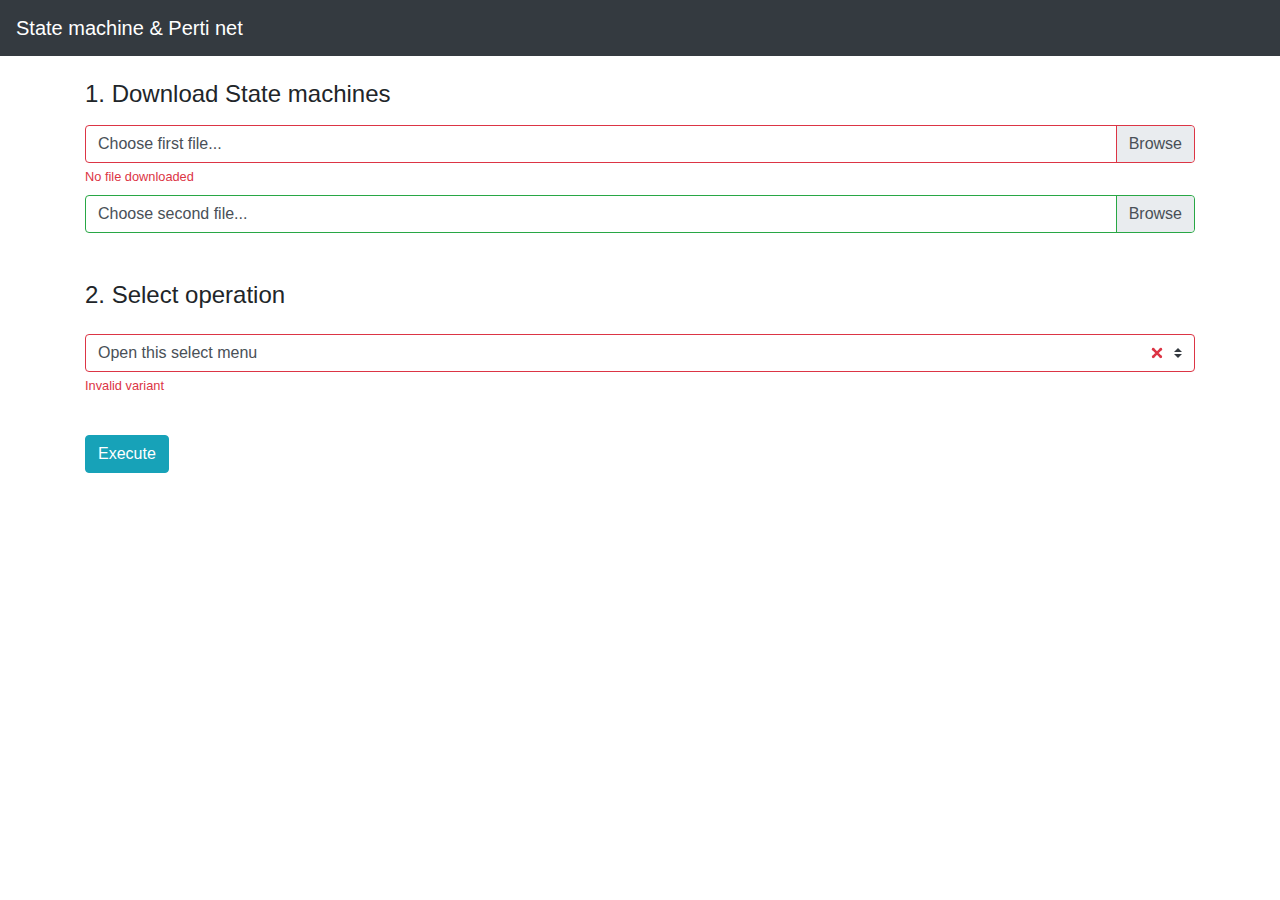
<file: OperationsSM.html>
<html>
    <head>
        <title>State machine & Perti net</title>
        <link rel="stylesheet" href="css/bootstrap.min.css" />
        <script src="lib/jquery-3.2.1.min.js"></script>
        <script src="lib/jquery-3.4.1.min.js"></script>
        <script src="lib/bootstrap.min.js"></script>
        <script src="js/fileWorking.js"></script>
        <script src="js/common.js"></script>
    </head>
    <body>
        <nav class="navbar navbar-expand-lg navbar-dark bg-dark">
            <a class="navbar-brand" href="index.html">State machine & Perti net</a>
        </nav>
        <div class="container" id="sm-form">
            <h4 class="display-5 mt-4 ">1. Download State machines</h4>
            <form class="was-validated">
                <div class="custom-file mb-4 mt-2">
                    <input type="file" class="custom-file-input" id="firstSM" required>
                    <label class="custom-file-label" for="firstSM">Choose first file...</label>
                    <div class="invalid-feedback">No file downloaded</div>
                </div>
                <div class="custom-file mb-4 mt-2">
                    <input type="file" class="custom-file-input" id="secondSM">
                    <label class="custom-file-label" for="secondSM">Choose second file...</label>
                </div>
                <h4 class="display-5 mt-4 mb-4">2. Select operation</h4>
                <div class="form-group mt-2">
                    <select class="custom-select"  id="operation" required>
                        <option value="">Open this select menu</option>
                        <option value="1">Complement</option>
                        <option value="2">Union</option>
                        <option value="3">Intersection</option>
                    </select>
                    <div class="invalid-feedback">Invalid variant</div>
                </div>
                <button class="btn btn-info mt-4" type="submit">Execute</button>
            </form>
        </div>
    </body>
    <script src="js/operationsHendlers.js"></script>
</html>
</file>
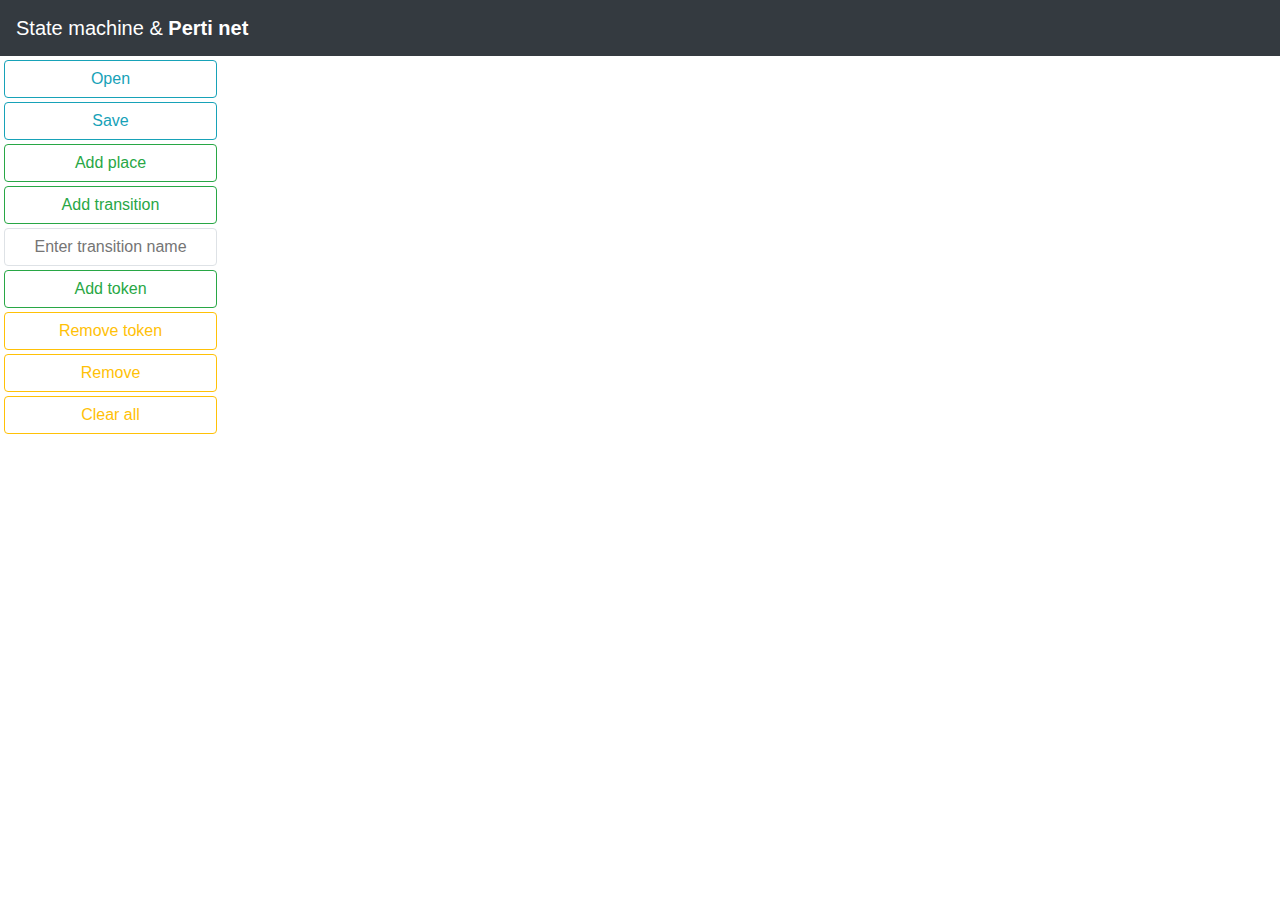
<file: PetriNet.html>
<html>
    <head>
        <title>Perti net</title>
        <script src="lib/jquery-3.4.1.min.js"></script>
        <script src="lib/raphael.min.js"></script>
        <script src="lib/jquery-3.2.1.min.js"></script>
        <script src="lib/bootstrap.min.js"></script>
        <link rel="stylesheet" href="css/bootstrap.min.css" />
        <link rel="stylesheet" href="css/common.css" />
        <script src="js/common.js"></script>
        <script src="js/PNFunctions.js"></script>
        <script src="js/fileWorking.js"></script>
        
    </head>
    <body onload="loadPage()">
        <div id="wrapper">
            <nav class="navbar navbar-expand-lg navbar-dark bg-dark">
                <a class="navbar-brand" href="index.html">State machine & <b>Perti net</b></a>
            </nav>
            <div class="row ml-1 pt-1">
                <div>
                    <button class="d-block col btn btn-outline-info mb-1" id="btnOpen">Open</button>
                    <input id="fileinput" type="file" style="display:none;" onchange="processNewFile('PN')"/>
                    <button class="d-block col btn btn-outline-info mb-1" id="btnSave">Save</button>

                    <button class="d-block col btn btn-outline-success mb-1" id="btnAddPlace">Add place</button>
                    <button class="d-block col btn btn-outline-success mb-1" id="btnAddTransition">Add transition</button>
                    <input type="text" class="form-control-plaintext border rounded mb-1 text-center" id="transitionName" placeholder="Enter transition name">
                    <button class="d-block col btn btn-outline-success mb-1" id="btnAddToken">Add token</button>

                    <button class="d-block col btn btn-outline-warning mb-1" id="btnRemToken">Remove token</button>
                    <button class="d-block col btn btn-outline-warning mb-1" id="btnRemove">Remove</button>
                    <button class="d-block col btn btn-outline-warning mb-1" id="btnClearAll">Clear all</button>
                </div>
                <div class="col-10" id="canvas"></div>
            </div>
        </div>
    </body>
    <script src="js/script.js"></script>
    <script src="js/converter.js"></script>
</html>
</file>
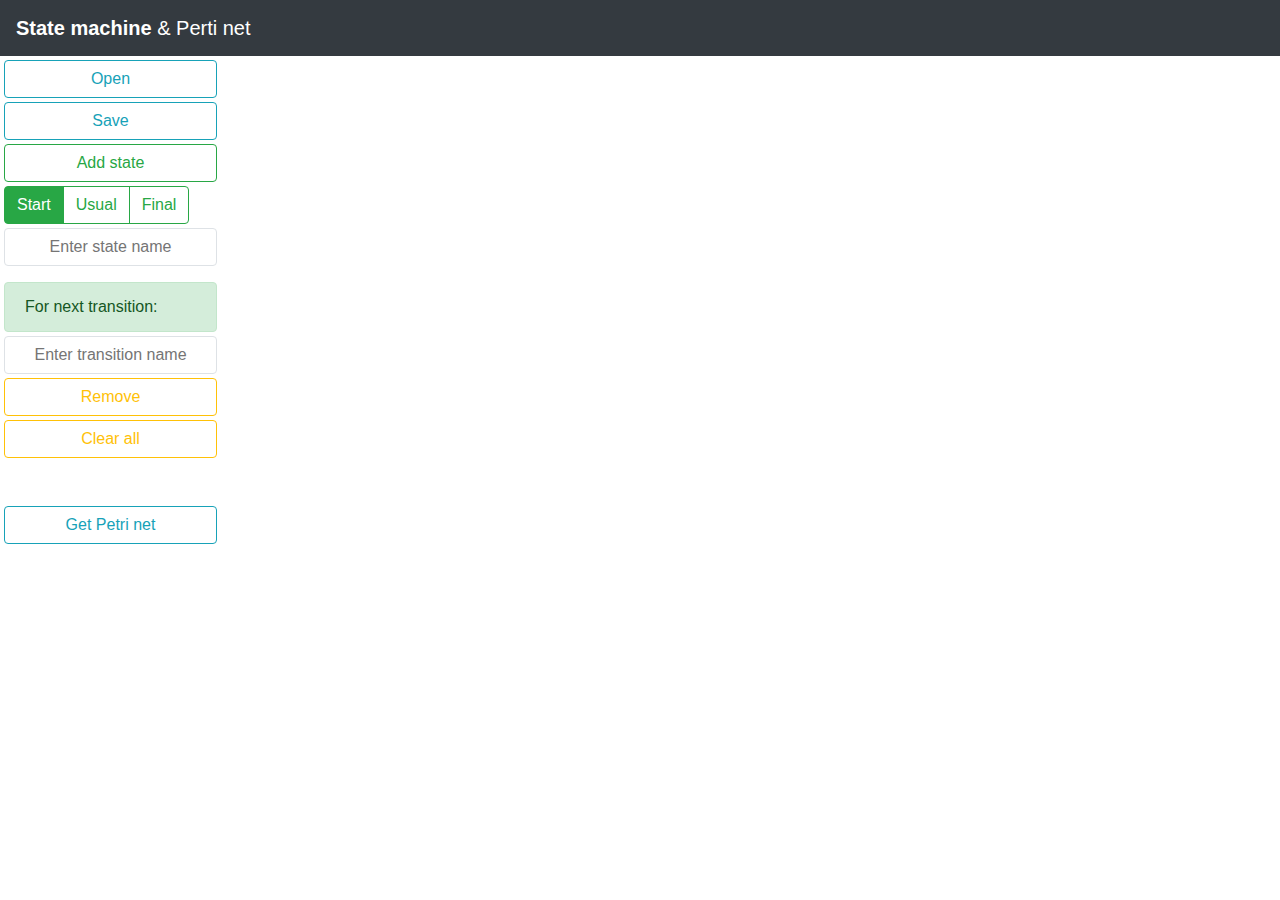
<file: StateMachine.html>
<html>
    <head>
        <title>State machine</title>
        <script src="lib/jquery-3.4.1.min.js"></script>
        <script src="lib/raphael.min.js"></script>
        <script src="lib/jquery-3.2.1.min.js"></script>
        <script src="lib/bootstrap.min.js"></script>
        <link rel="stylesheet" href="css/bootstrap.min.css" />
        <link rel="stylesheet" href="css/common.css" />
        <script src="js/common.js"></script>
        <script src="js/SM/SMFunctions.js"></script>
        <script src="js/fileWorking.js"></script>
    </head>
    <body onload="loadPage()">
        <div id="wrapper">
            <nav class="navbar navbar-expand-lg navbar-dark bg-dark">
                <a class="navbar-brand" href="index.html"><b>State machine</b> & Perti net</a>
            </nav>
            <div class="row ml-1 pt-1" style="position: relative;">
                <div>
                    <button class="d-block col btn btn-outline-info mb-1" id="btnOpen">Open</button>
                    <input id="fileinput" type="file" style="display:none;" onchange="processNewFile('SM')"/>
                    <button class="d-block col btn btn-outline-info mb-1" id="btnSave">Save</button>

                    <button class="d-block col btn btn-outline-success mb-1" id="btnAddState">Add state</button>
                    <div id="stateType" class="btn-group btn-group-toggle mb-1" data-toggle="buttons">
                        <label class="btn btn-outline-success active">
                            <input type="radio" name="options" id="startState" checked value="Start">Start
                        </label>
                        <label class="btn btn-outline-success">
                            <input type="radio" name="options" id="usualState">Usual
                        </label>
                        <label class="btn btn-outline-success">
                            <input type="radio" name="options" id="finalState">Final
                        </label>
                    </div>
                    <input type="text" class="form-control-plaintext border rounded mb-3 text-center" id="stateName" placeholder="Enter state name">
                    <div class="alert alert-success mb-1" role="alert">For next transition:</div>
                    <input type="text" class="form-control-plaintext border rounded mb-1 text-center" id="transitionName" placeholder="Enter transition name">

                    <button class="d-block col btn btn-outline-warning mb-1" id="btnRemove">Remove</button>
                    <button class="d-block col btn btn-outline-warning mb-5" id="btnClearAll">Clear all</button>

                    <button class="d-block col btn btn-outline-info mb-1" id="btnConvertToPN">Get Petri net</button>
                </div>
                <div class="col-10" id="canvas"></div>
                <div id="toast-start" class="toast ml-auto" role="alert" data-delay="3000" data-autohide="true" style="position: absolute; top: 10; right: 40;">
                    <div class="toast-header bg-danger">
                        <strong class="mr-auto text-white">Attention!</strong>
                    </div>
                    <div class="toast-body">
                        Start state alreay exists!
                    </div>
                </div>
                <div id="toast-arrow" class="toast ml-auto" role="alert" data-delay="3000" data-autohide="true" style="position: absolute; top: 10; right: 40;">
                    <div class="toast-header bg-danger">
                        <strong class="mr-auto text-white">Attention!</strong>
                    </div>
                    <div class="toast-body">
                        Arrow between this states alreay exists!
                    </div>
                </div>
                <div class="modal fade" tabindex="-1" role="dialog" aria-labelledby="mySmallModalLabel" aria-hidden="true" id="mi-modal">
                    <div class="modal-dialog modal-sm">
                        <div class="modal-content">
                            <div class="modal-header">
                                <h4 class="modal-title" id="myModalLabel">Start state will be final?</h4>
                            </div>
                            <div class="modal-footer">
                                <button type="button" class="btn btn-default" id="modal-btn-yes">Yes</button>
                                <button type="button" class="btn btn-warning" id="modal-btn-no">No</button>
                            </div>
                        </div>
                    </div>
                </div>
            </div>
        </div>
    </body>
    <script src="js/SM/hendlers.js"></script>
    <script src="js/converter.js"></script>
</html>
</file>
<file: css/common.css>
#wrapper {
    min-height: 100%;
    height: 100%;
    overflow: hidden;
}
</file>
